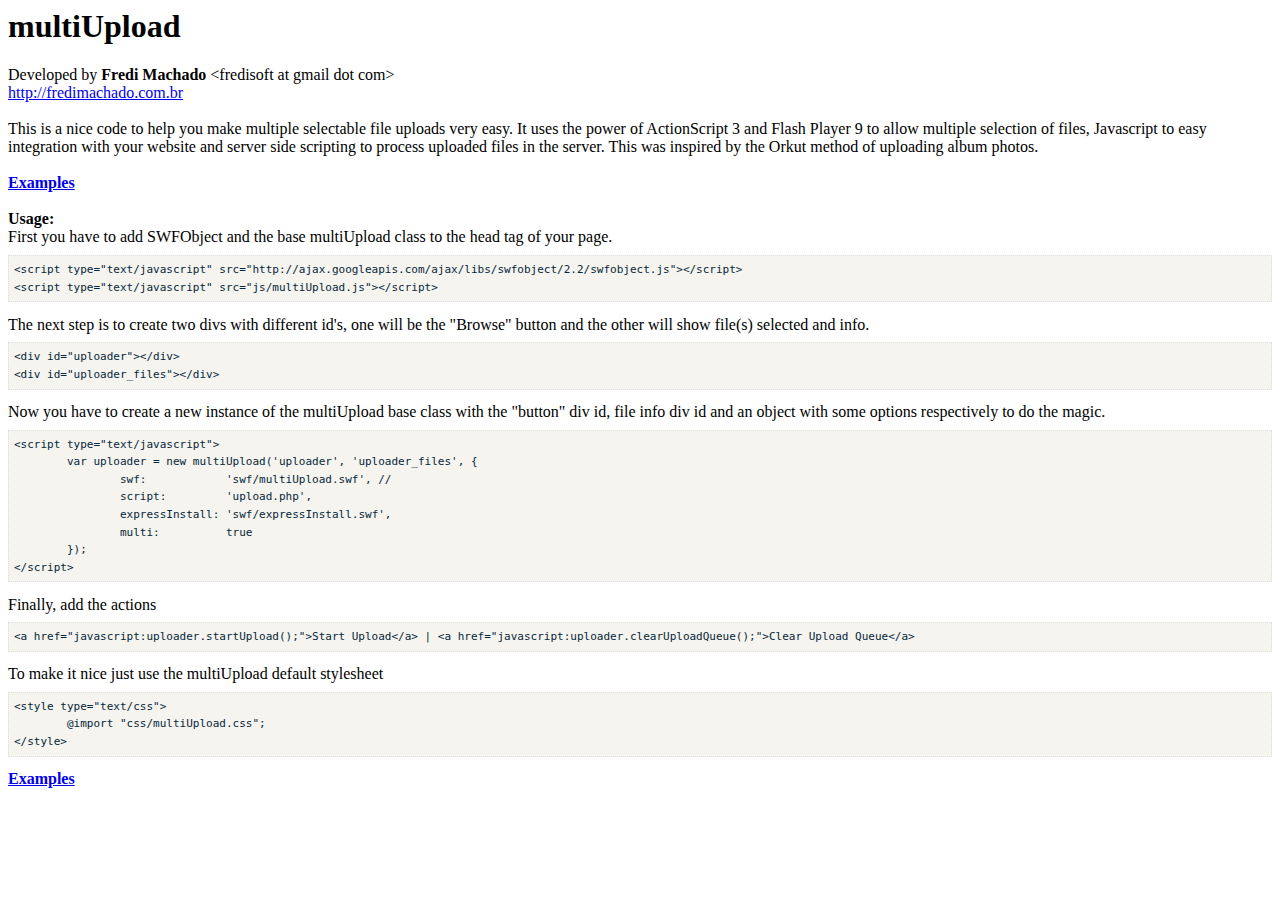
<file: index.html>
<html>

<head>

	<title>multiUpload</title>

	<style type="text/css">
		@import 'css/multiUpload.css';
		h4, p { margin:0; padding:0; }
	</style>

</head>

<body>

	<h1>multiUpload</h1>
	<p>
		Developed by <strong>Fredi Machado</strong> &lt;fredisoft at gmail dot com&gt;<br />
		<a href="http://fredimachado.com.br" target="_blank">http://fredimachado.com.br</a>
	</h4>

	<br /><br />

	<p>
		This is a nice code to help you make multiple selectable file
		uploads very easy. It uses the power of ActionScript 3 and Flash
		Player 9 to allow multiple selection of files, Javascript to easy
		integration with your website and server side scripting to process
		uploaded files in the server. This was inspired by the Orkut method
		of uploading album photos.
	</p>

	<br />

	<h4><a href="examples">Examples</a></h4>

	<br />

	<h4>Usage:</h4>

	<p>First you have to add SWFObject and the base multiUpload class to the head tag of your page.</p>

	<pre>&lt;script type="text/javascript" src="http://ajax.googleapis.com/ajax/libs/swfobject/2.2/swfobject.js"&gt;&lt;/script&gt;
&lt;script type="text/javascript" src="js/multiUpload.js"&gt;&lt;/script&gt;</pre>

	<p>The next step is to create two divs with different id's, one will be the "Browse" button and the other will show file(s) selected and info.</p>

	<pre>&lt;div id="uploader"&gt;&lt;/div&gt;
&lt;div id="uploader_files"&gt;&lt;/div&gt;</pre>

	<p>Now you have to create a new instance of the multiUpload base class with the "button" div id, file info div id and an object with some options respectively to do the magic.</p>

	<pre>&lt;script type="text/javascript"&gt;
	var uploader = new multiUpload('uploader', 'uploader_files', {
		swf:            'swf/multiUpload.swf', // 
		script:         'upload.php',
		expressInstall: 'swf/expressInstall.swf',
		multi:          true
	});
&lt;/script&gt;</pre>

	<p>Finally, add the actions</p>

	<pre>&lt;a href="javascript:uploader.startUpload();"&gt;Start Upload&lt;/a&gt; | &lt;a href="javascript:uploader.clearUploadQueue();"&gt;Clear Upload Queue&lt;/a&gt;</pre>

	<p>To make it nice just use the multiUpload default stylesheet</p>

	<pre>&lt;style type="text/css"&gt;
	@import "css/multiUpload.css";
&lt;/style&gt;</pre>

	<h4><a href="examples">Examples</a></h4>

</body>

</html>
</file>
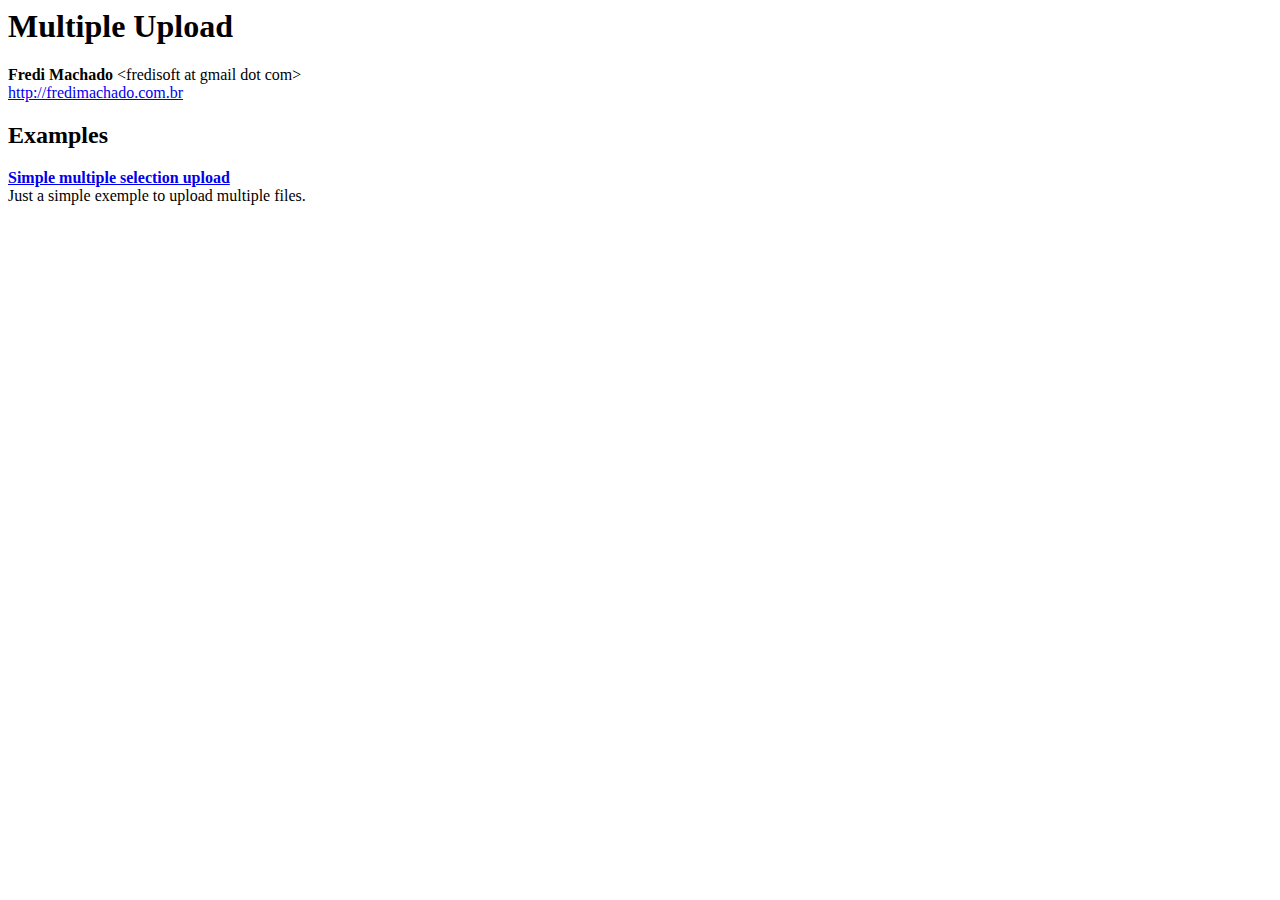
<file: examples/index.html>
<html>

<head>

	<title>Multiple Upload</title>

	<style type="text/css">
		h4, p { margin:0; padding:0; }
	</style>

</head>

<body>

	<h1>Multiple Upload</h1>
	<p>
		<strong>Fredi Machado</strong> &lt;fredisoft at gmail dot com&gt;<br />
		<a href="http://fredimachado.com.br" target="_blank">http://fredimachado.com.br</a>
	</h4>

	<h2>Examples</h2>

	<h4><a href="simple">Simple multiple selection upload</a></h4>
	<p>Just a simple exemple to upload multiple files.</p>

</body>

</html>
</file>
